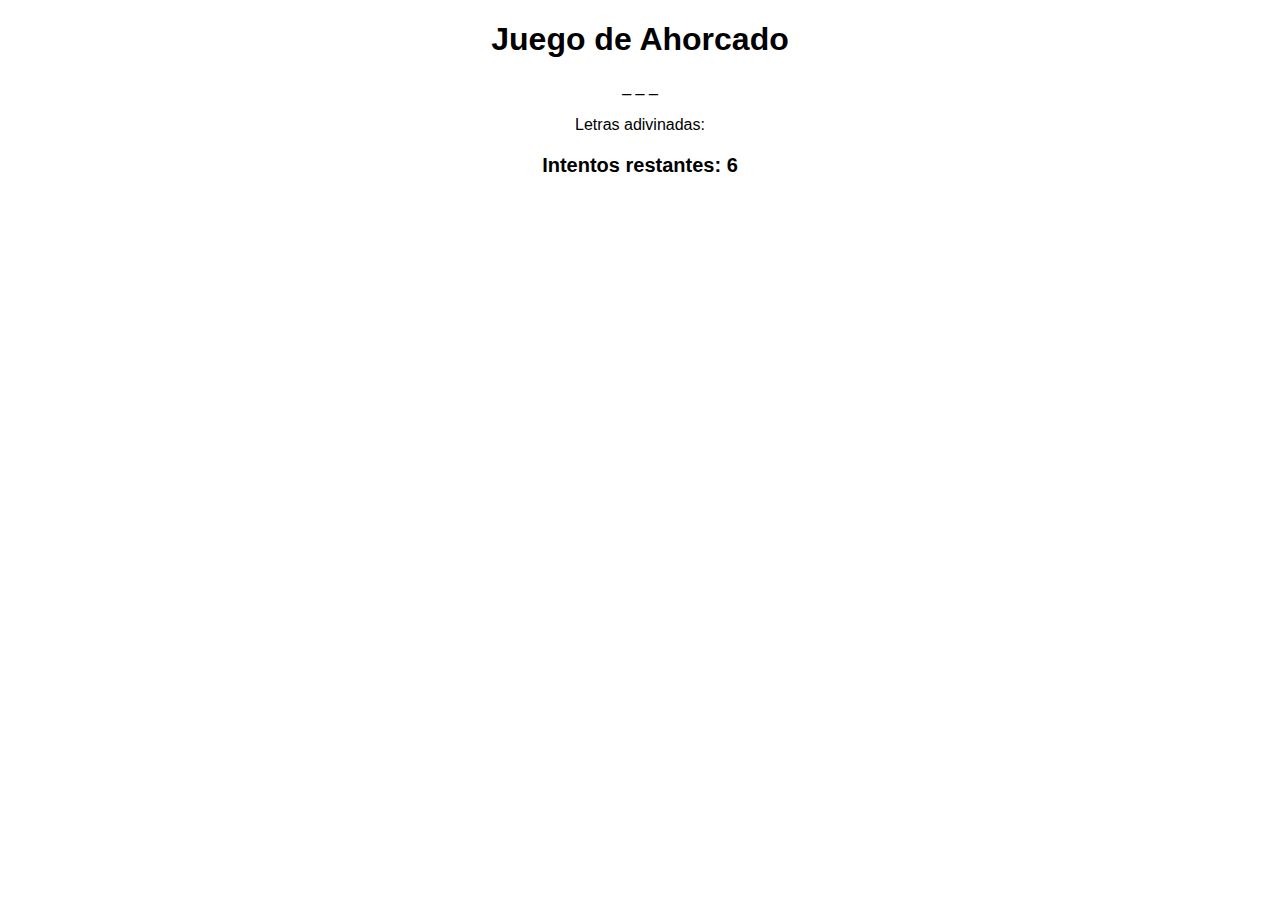
<file: ahorcado html,css,js/index.html>
<!DOCTYPE html>
<html lang="en">
<head>
  <meta charset="UTF-8">
  <meta name="viewport" content="width=device-width, initial-scale=1.0">
  <title>Juego de Ahorcado</title>
  <link rel="stylesheet" href="styles.css">
</head>
<body>
  <h1>Juego de Ahorcado</h1>
  <div id="word-container">
    <!-- Aquí se mostrará la palabra con las letras adivinadas -->
  </div>
  <div id="guess-container">
    <!-- Aquí se mostrarán las letras que se van adivinando -->
  </div>
  <div id="attempts-container">
    <!-- Aquí se mostrarán los intentos restantes -->
  </div>
  <script src="script.js"></script>
</body>
</html>
</file>
<file: ahorcado html,css,js/styles.css>
body {
    font-family: Arial, sans-serif;
    text-align: center;
  }
  
  h1 {
    margin-bottom: 20px;
  }
  
  #word-container {
    margin-bottom: 20px;
  }
  
  #guess-container {
    margin-bottom: 20px;
  }
  
  #attempts-container {
    font-size: 20px;
    font-weight: bold;
    margin-bottom: 20px;
  }
</file>
